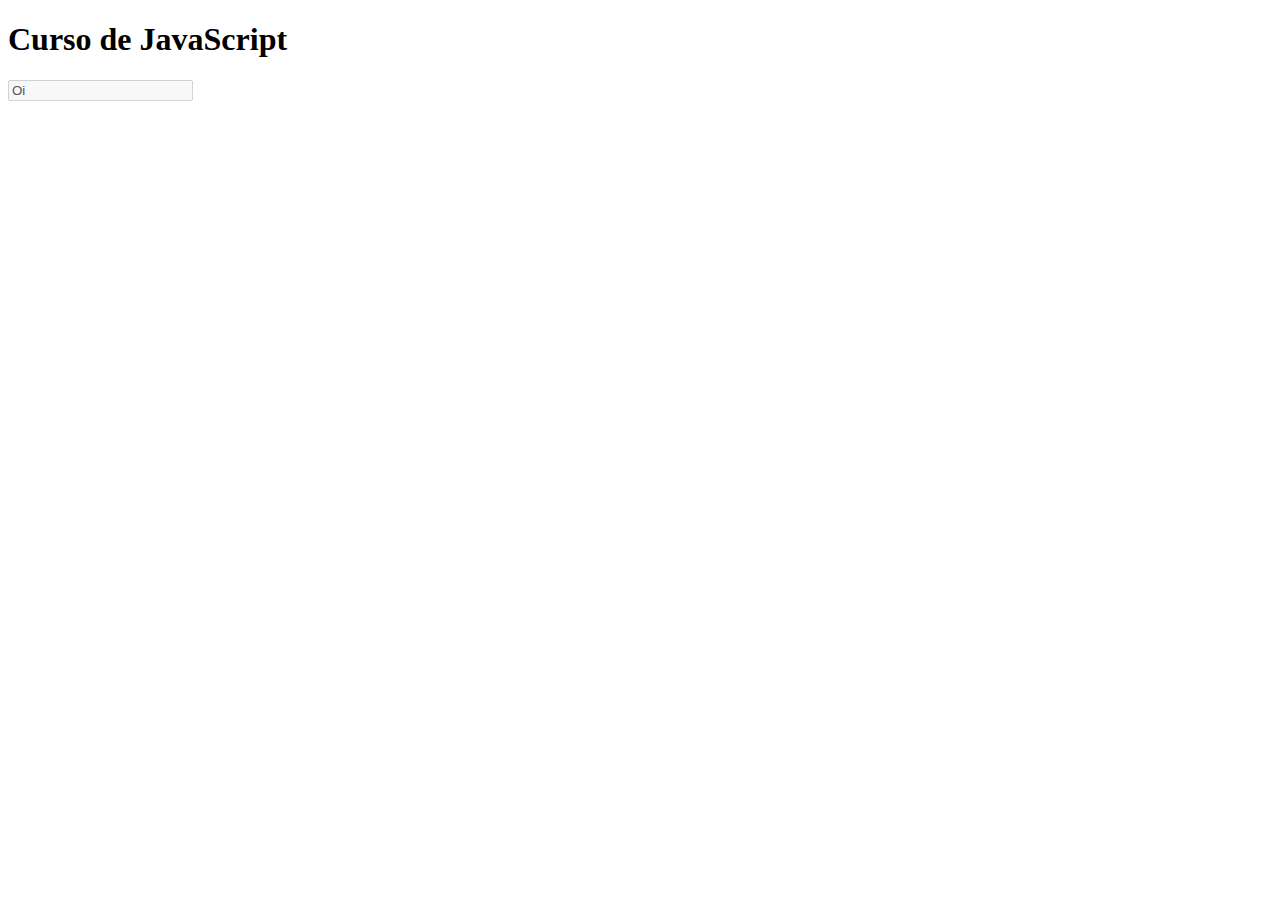
<file: index.html>
<!DOCTYPE html>
<html>
  <head>
    <meta charset="utf-8">
    <title>JavaScript</title>
  </head>

  <body>
    <h1>Curso de JavaScript</h1>
    <input 
      type="text" 
      placeholder="Teste de precedência"
      id="nome"
      disabled="disabled" 
    >

    <script src="meu_script.js"></script>
  </body>
</html>
</file>
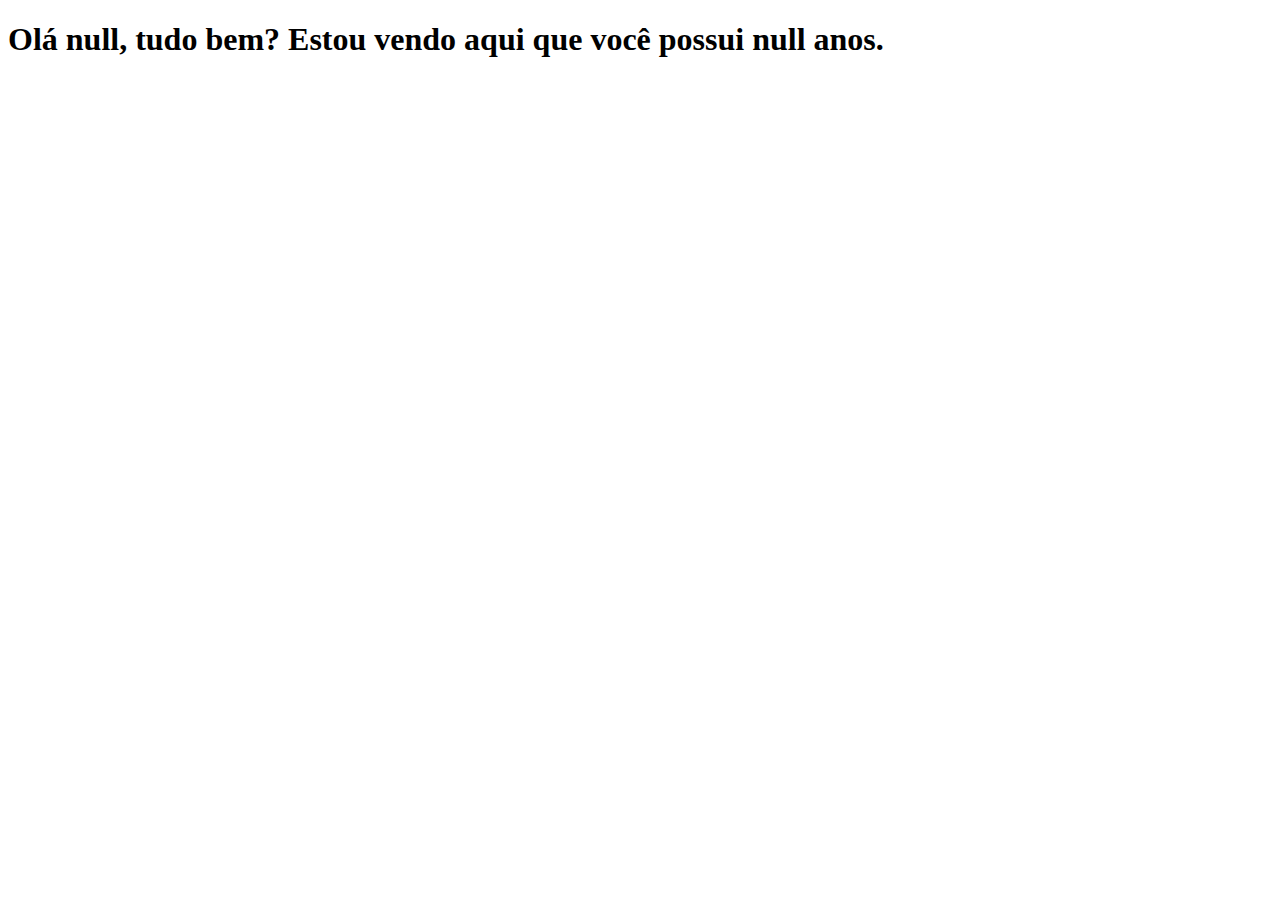
<file: concatenacao.html>
<!DOCTYPE html>
<html>
  <head>
    <meta charset="utf-8">
    <title>JavaScript</title>
    <script>

      var nome = prompt('Digite o seu nome:')
      var idade = prompt('Digite a sua idade:')
      var idade2 = 50

      console.log(idade)
      console.log(idade2)
      
      document.write('<h1>Olá ' + nome + ', tudo bem? Estou vendo aqui que você possui ' + idade + ' anos.</h1>')
    </script>
  </head>

  <body>
  </body>
</html>
</file>
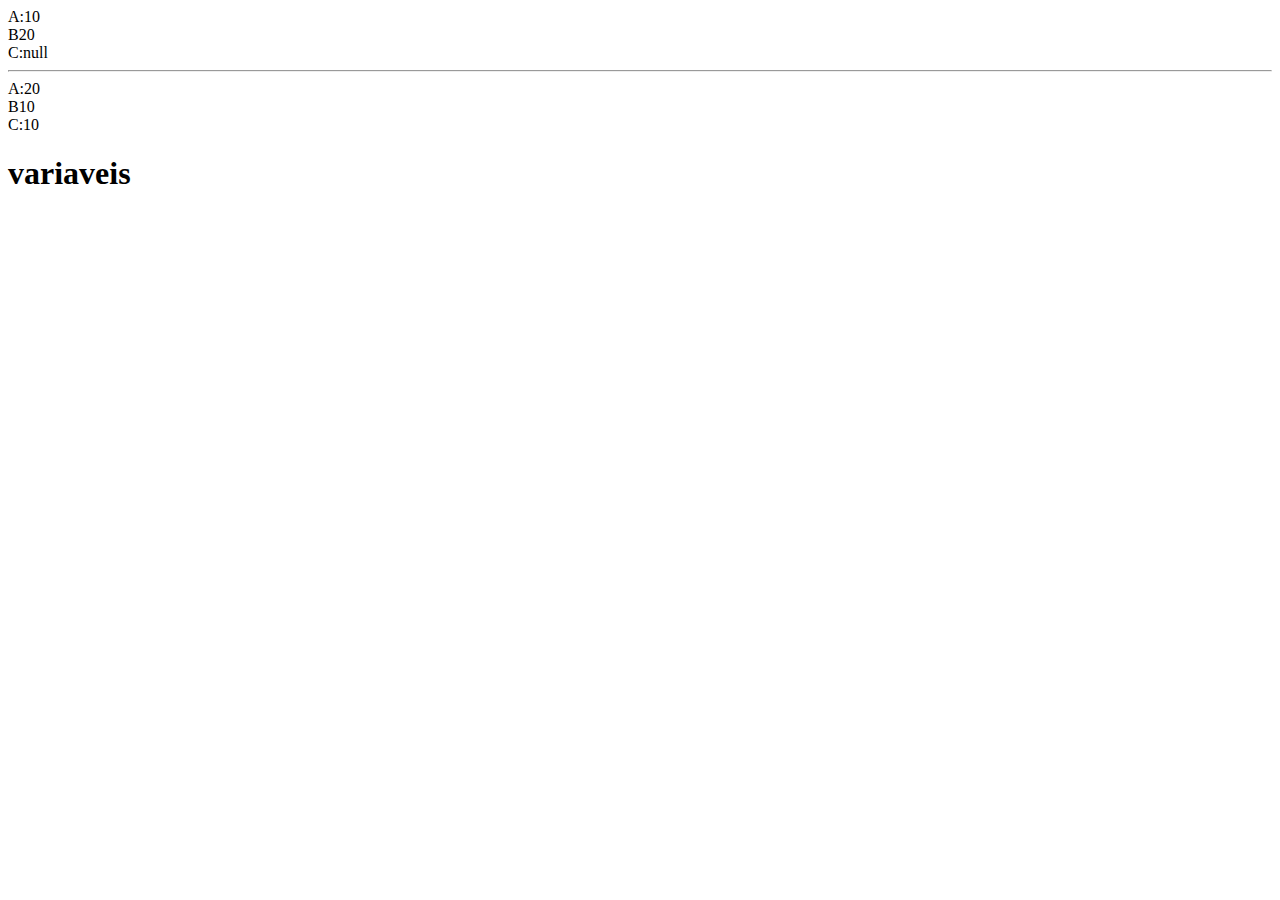
<file: desafio.html>
<!DOCTYPE html>
<html lang="en">
<head>
    <meta charset="UTF-8">
     <meta name="viewport" content="width=device-width, initial-scale=1.0">
    <title>javascript</title>

    <script>
       var a = 10;
       var b = 20;
       var c = null;

       document.write('A:' +a+ '<br/>');
       document.write('B' +b+ '<br/>');
       document.write('C:' +c+ '<br/>');

       document.write('<hr />')

       var c = a;
       var a = b;
       var b = c;

       document.write('A:' +a+ '<br/>');
       document.write('B' +b+ '<br/>');
       document.write('C:' +c+ '<br/>');
    </script>
</head>
<body>
    <h1>variaveis</h1>
</body>
</html>
</file>
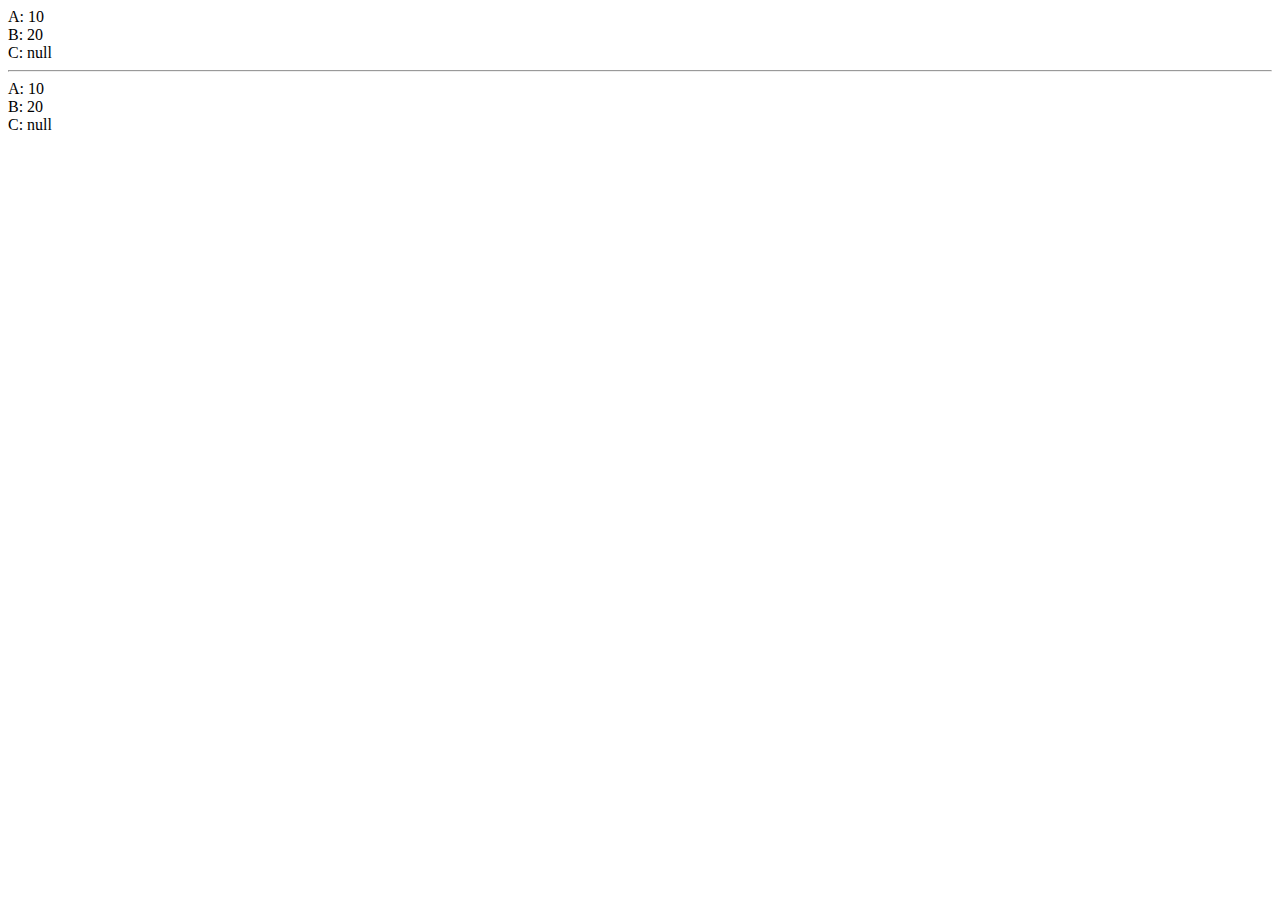
<file: desafio_abc.html>
<!DOCTYPE html>
<html>
  <head>
    <meta charset="utf-8">
    <title>JavaScript</title>
    <script>

      var a = 10
      var b = 20
      var c = null //variável auxiliar utilizada na lógica

      document.write('A: ' + a + '<br />')
      document.write('B: ' + b + '<br />')
      document.write('C: ' + c + '<br />')

      document.write('<hr />')

      //lógica de inversão dos valores das variáveis A e B
      


      //
      document.write('A: ' + a + '<br />')
      document.write('B: ' + b + '<br />')
      document.write('C: ' + c + '<br />')


    </script>
  </head>

  <body>
  </body>
</html>
</file>
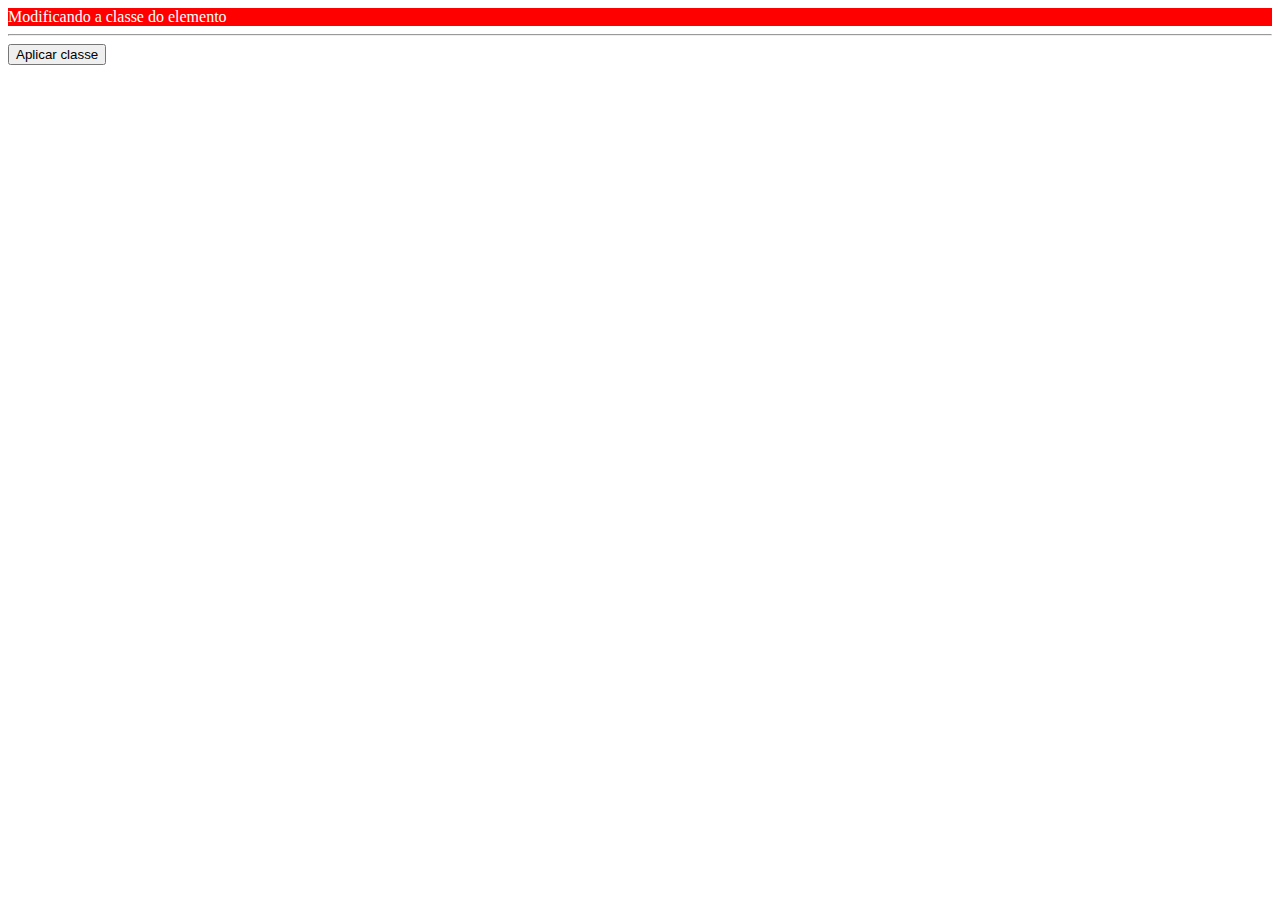
<file: dom_manipulando_classes_elementos.html>
<!DOCTYPE html>
<html>

<head>
  <meta charset="utf-8">
  <title>JavaScript</title>

  <style>
    .estilo1 {
      background: #FF0000;
      color: #FFF;
    }

    .estilo2 {
      width: 400px;
      height: 50px;
      background-color: #FF0000;
      text-align: center;
      font-size: 25px;
      color: #FFF;
      padding: 25px;
    }
  </style>
  <script>
    function modificaClasse() {
      document.getElementById('mensagem').className = 'estilo2'
    }

  </script>

</head>

<body>
  <div id="mensagem" class="estilo1">Modificando a classe do elemento</div>
  <hr />
  <button type="button" onclick="modificaClasse()">Aplicar classe</button>

  
</body>

</html>
</file>
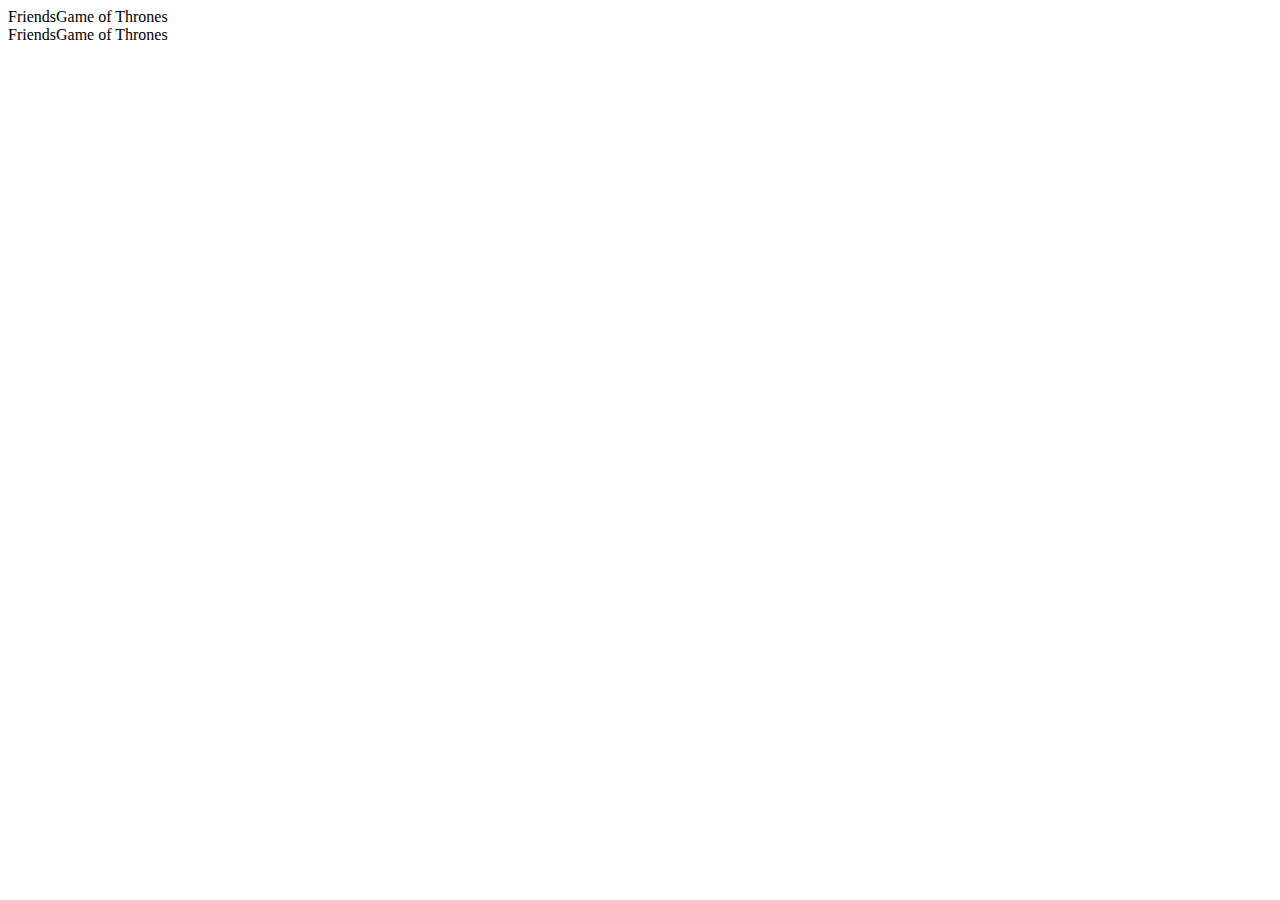
<file: escopo_variaveis.html>
<!DOCTYPE html>
<html>
  <head>
    <meta charset="utf-8">
    <title>JavaScript</title>
    <script>

      //3 escopos: global, função e o bloco

      var serie = 'Friends'

      //escopo de bloco
      if (true) {
        var serie2 = 'Game of Thrones'
        document.write(serie)
      }

      document.write(serie2)



      document.write('<br />')

      function x() {

        var serie3 = 'The Walking Dead'
        document.write(serie)
        document.write(serie2)
      }

      x()

      document.write('<br />')
      document.write(serie3)

    </script>
    
  </head>

  <body>
  </body>
</html>
</file>
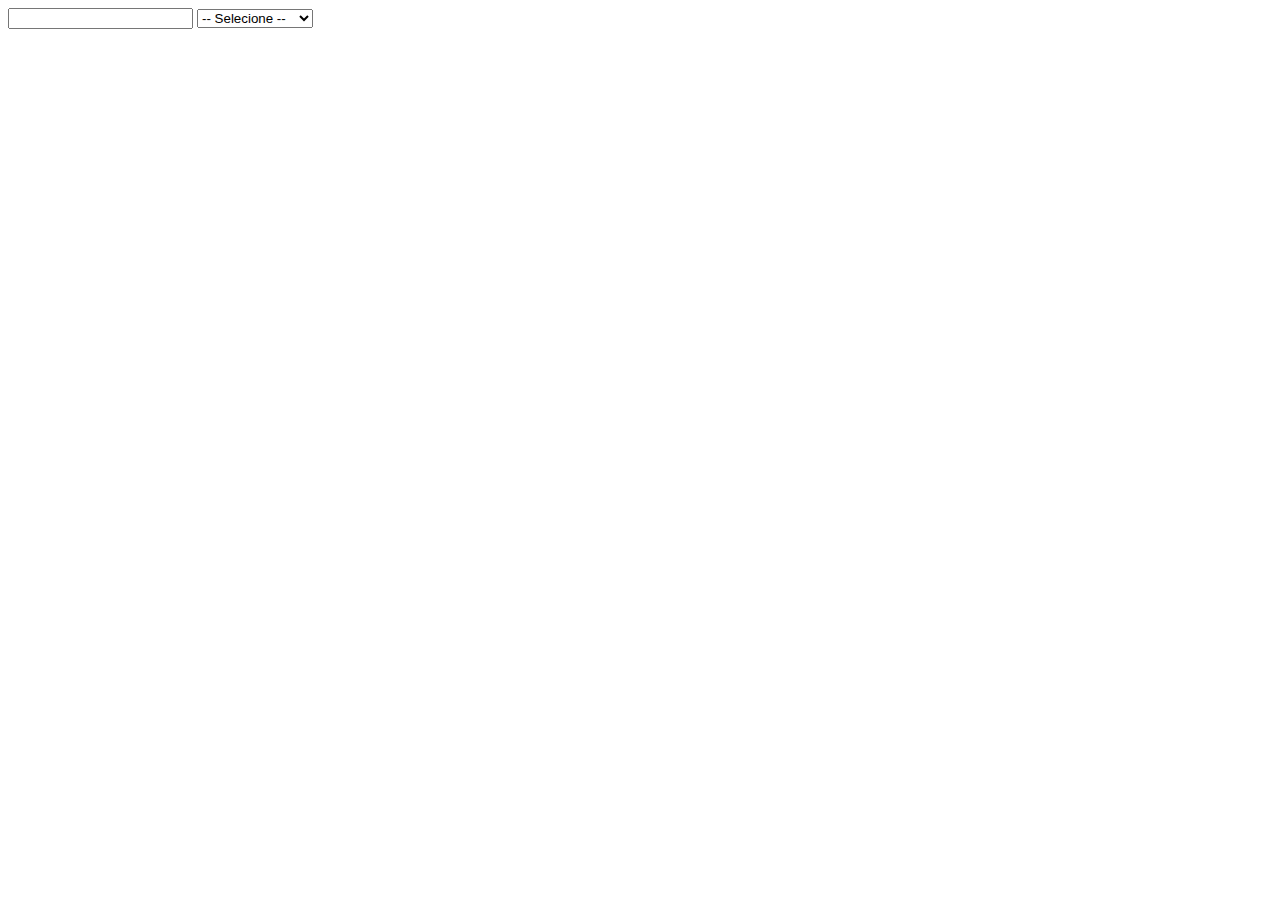
<file: eventos_formulario.html>
<!DOCTYPE html>
<html>
  <head>
    <meta charset="utf-8">
    <title>JavaScript</title>
   
   <script>
     

    </script>
    
  </head>

  <body >
    <input onfocus="console.log('recebeu o foco')" onblur="console.log('perdeu o foco')" type="text">

    <select onchange="console.log('Estado foi modificado')">
      <option>-- Selecione --</option>
      <option value="1">Primeira opção</option>
      <option value="2">Segunda opção</option>
    </select>
  </body>
</html>
</file>
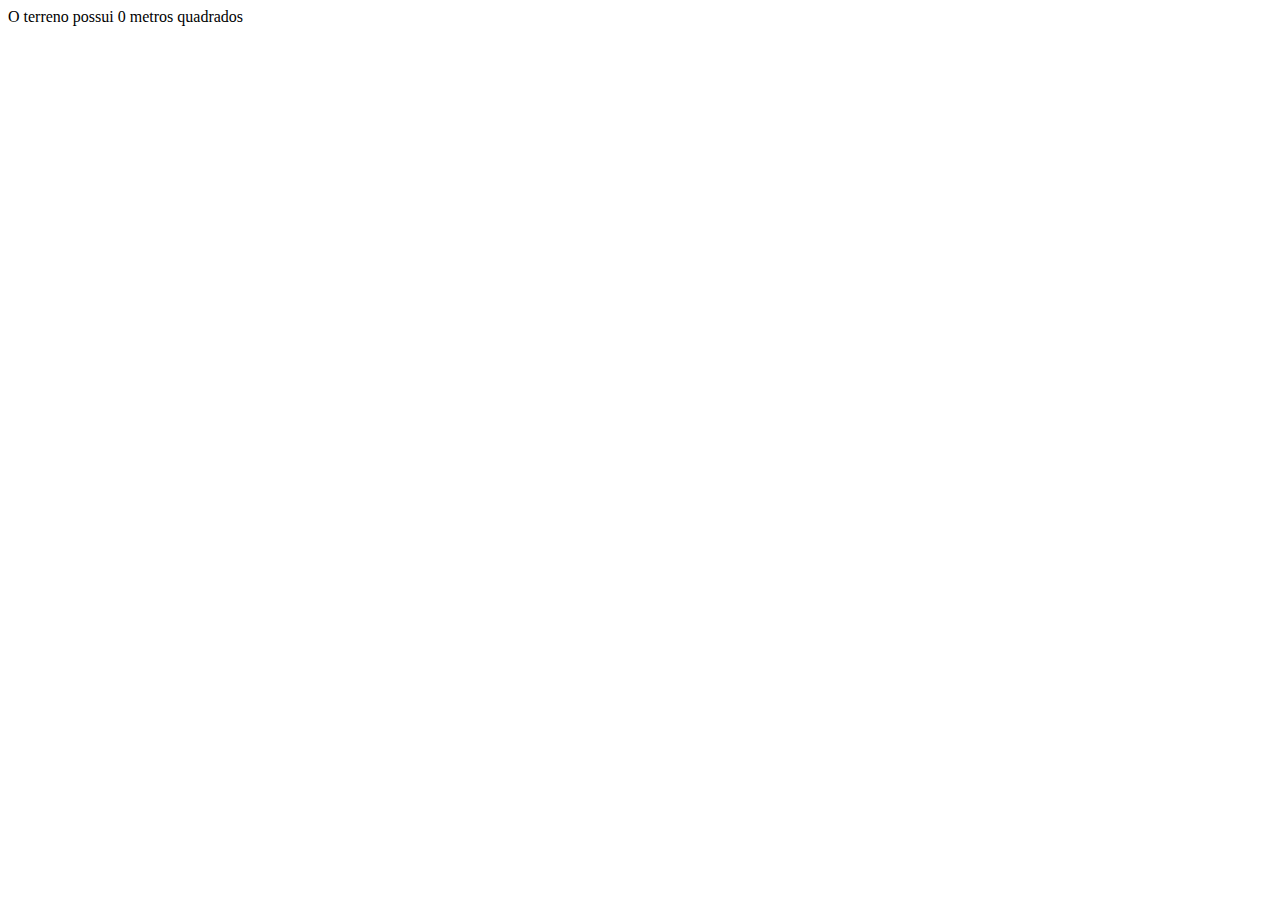
<file: funcoes.html>
<!DOCTYPE html>
<html>
  <head>
    <meta charset="utf-8">
    <title>JavaScript</title>
    <script>

      //void
      //retorno

      var largura = prompt('Digite a largura do terreno em metros')
      var comprimento = prompt('Digite o comprimento do terreno em metros')

      var area = calcularAreaTerreno(largura, comprimento)

      document.write('O terreno possui ' + area + ' metros quadrados')

      function calcularAreaTerreno ( largura, comprimento ) {
      
        //lógica
        var area = largura * comprimento

        return area

      }

    </script>
    
  </head>

  <body>
  </body>
</html>
</file>
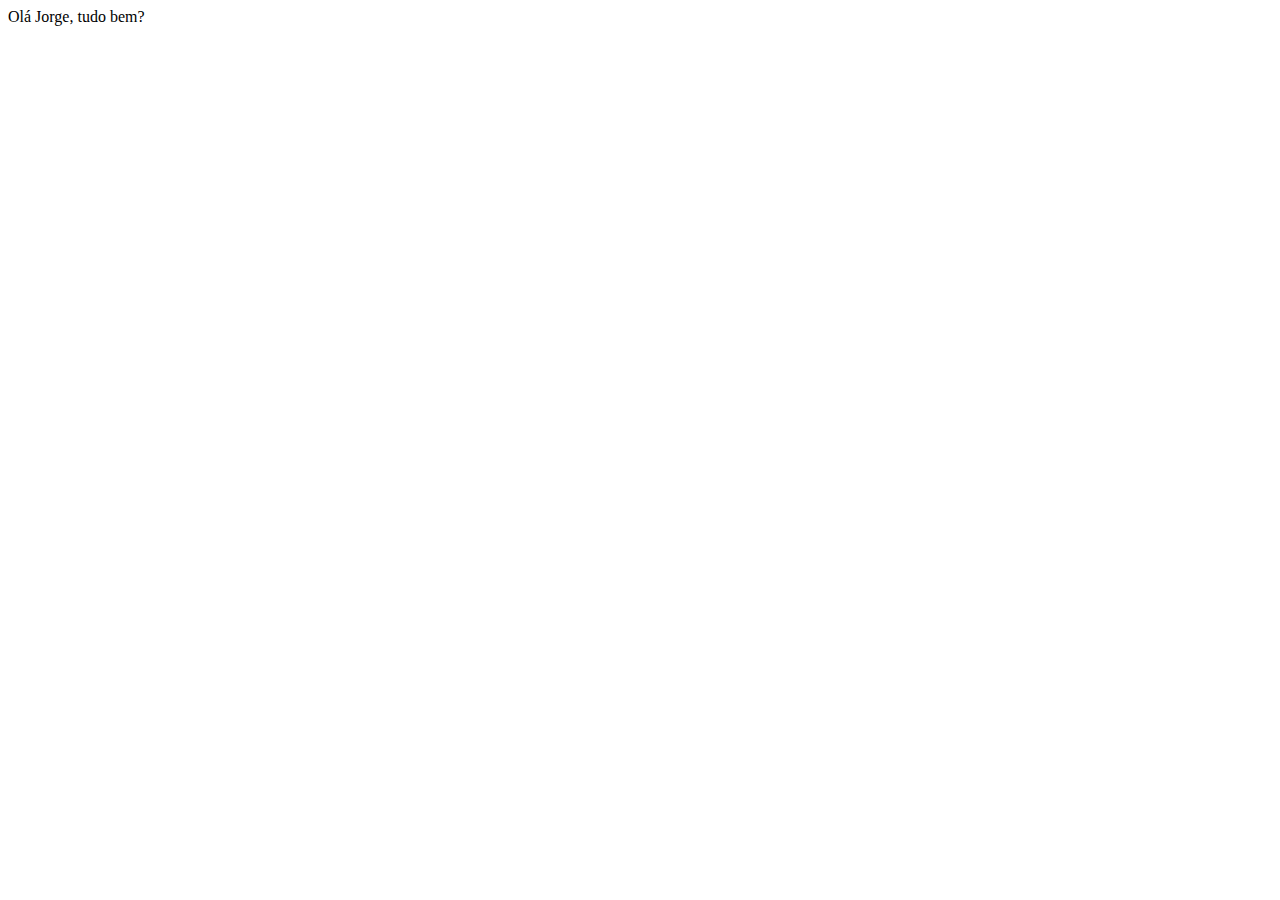
<file: funcoes_anonimas.html>
<!DOCTYPE html>
<html>
  <head>
    <meta charset="utf-8">
    <title>JavaScript</title>
    <script>

      var exibirSaudacao = function(nome) {
        document.write('Olá ' + nome + ', tudo bem?')
      }

      exibirSaudacao('Jorge')

    </script>
    
  </head>

  <body>
  </body>
</html>
</file>
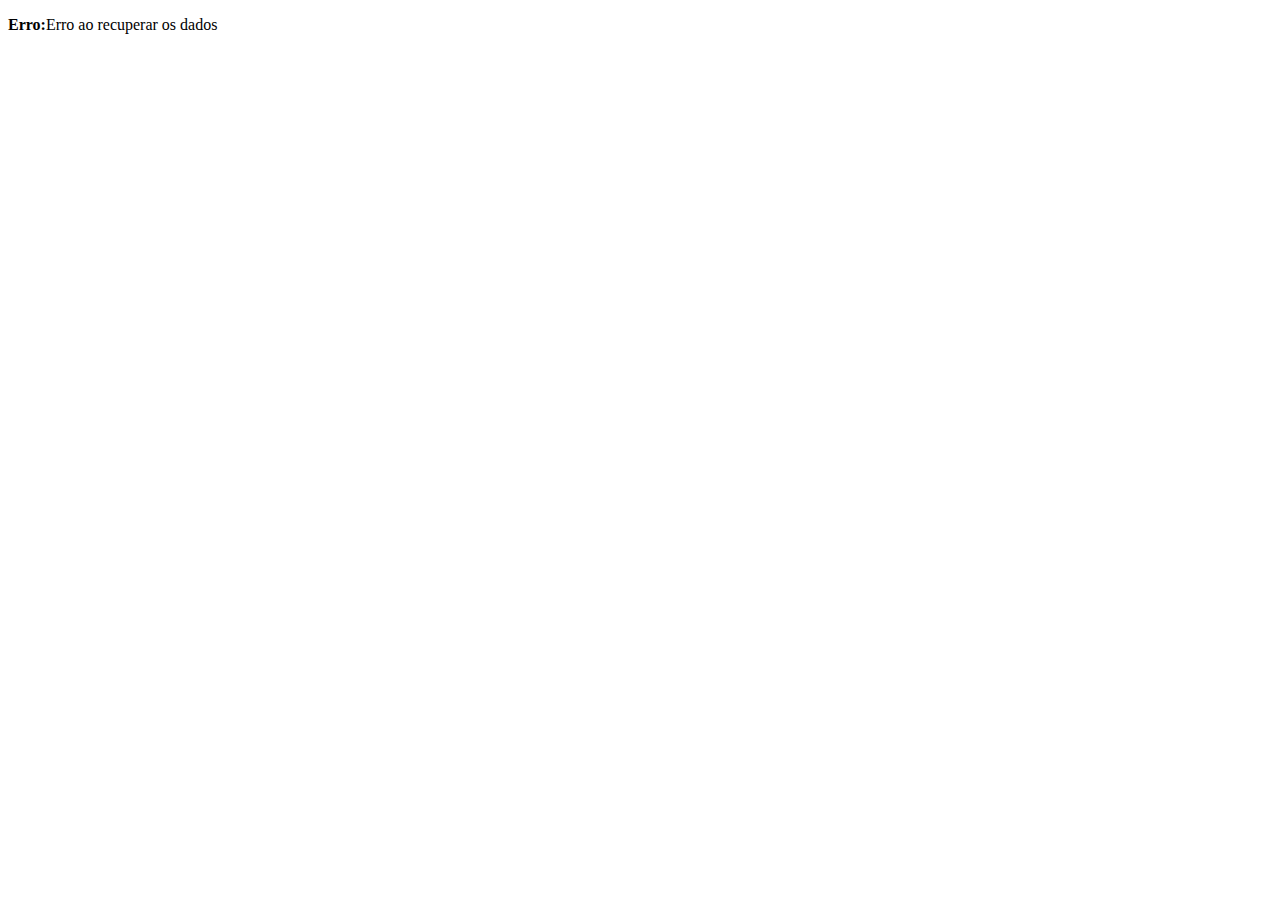
<file: funcoes_callback.html>
<!DOCTYPE html>
<html>
  <head>
    <meta charset="utf-8">
    <title>JavaScript</title>
    <script>

      function exibirArtigo(id, callbackSucesso, callbackErro) {
        //lógica: recuperar o id via requisição http
        if ( false ) {
          callbackSucesso('Funções de callback em JS', 'Funções de callback são muito utilizadas....')
        } else {
          callbackErro('Erro ao recuperar os dados')
        }
      }

      var callbackSucesso = function(titulo, descricao){
        document.write('<h1>' + titulo + '</h1>')
        document.write('<hr />')
        document.write('<p>' + descricao + '</p>')
      }

      var callbackErro = function(erro) { 
        document.write('<p><b>Erro:</b>' + erro + '</p>')
      }

      exibirArtigo(1, callbackSucesso, callbackErro)

    </script>
    
  </head>

  <body>
  </body>
</html>
</file>
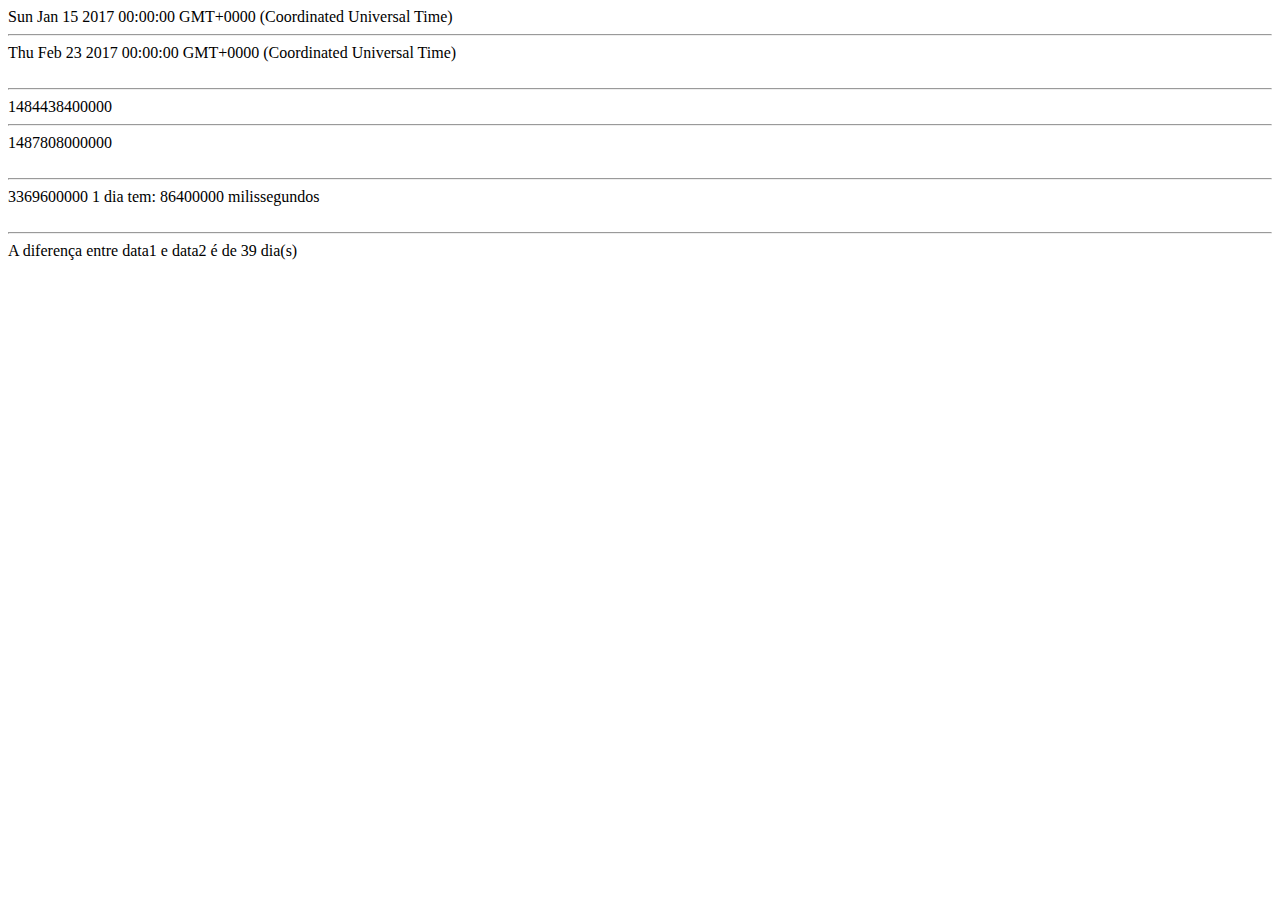
<file: funcoes_datas.html>
<!DOCTYPE html>
<html>
  <head>
    <meta charset="utf-8">
    <title>JavaScript</title>
    <script>

      /*
      var data = new Date()

      //document.write(data.getDate() + '/' + (data.getMonth() + 1) + '/' + data.getFullYear())
      //23 / 11 / 2017

      //adicionar / remover dias
      document.write(data.toString())
      data.setDate(data.getDate() + 720)
      document.write('<hr />')
      document.write(data.toString())
      document.write('<br /><br /><hr />')
      
      //adicionar / remover meses
      document.write(data.toString())
      data.setMonth(data.getMonth() + 1)
      document.write('<hr />')
      document.write(data.toString())
      document.write('<br /><br /><hr />')

      //adicionar / remover anos
      document.write(data.toString())
      data.setFullYear(data.getFullYear() + 1)
      document.write('<hr />')
      document.write(data.toString())

      */

      //15/01/2017
      var data1 = new Date(2017, 0, 15)

      //23/02/2017
      var data2 = new Date(2017, 1, 23)

      document.write(data1.toString())
      document.write('<hr />')
      document.write(data2.toString())

      document.write('<br /><br /><hr />')
      //converter datas para algo que possamos calcular
      document.write(data1.getTime())
      document.write('<hr />')
      document.write(data2.getTime())

      //1 de janeiro de 1970

      document.write('<br /><br /><hr />')
      //encontar a qtde de milissegundos entre data1 e data2
      var milissegundos_entre_datas = Math.abs(data1.getTime() - data2.getTime())
      document.write(milissegundos_entre_datas)

      //1 dia tem 24, cada hora tem 60 minutos, 
      //cada minuto tem 60 segundos e 
      //cada segundo tem 1000 milissegundos
      //então quantos milissegundos existem em um dia?
      var milissegundos_por_dia = (1*24*60*60*1000)
      document.write(' 1 dia tem: ' + milissegundos_por_dia + ' milissegundos' )

      document.write('<br /><br /><hr />')
      document.write('A diferença entre data1 e data2 é de ' + Math.ceil(milissegundos_entre_datas / milissegundos_por_dia) + ' dia(s)')
    </script>
    
  </head>

  <body>
  </body>
</html>
</file>
